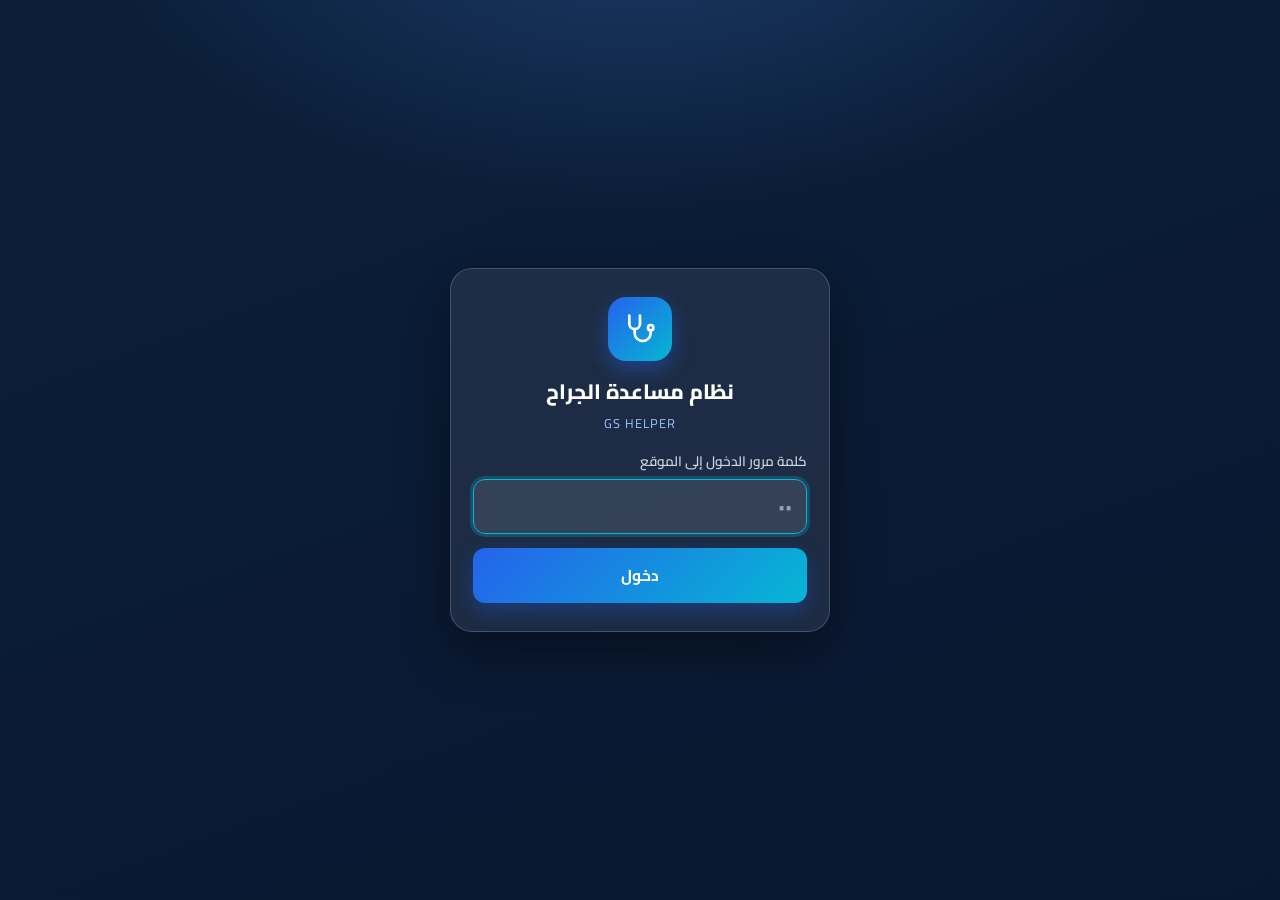
<file: index.html>
<!DOCTYPE html>
<html lang="ar" dir="rtl">
<head>
  <meta charset="UTF-8" />
  <meta name="viewport" content="width=device-width, initial-scale=1.0, viewport-fit=cover" />
  <title>GS Helper – نظام مساعدة الجراح</title>
  <meta name="description" content="نظام مساعدة الجراح: المقيمون، أرشيف المرضى، والمترجم الطبي - قسم الجراحة العامة." />
  <meta name="theme-color" content="#0b1f3a" />
  <link rel="stylesheet" href="assets/css/style.css" />
</head>
<body>

  <!-- شاشة الدخول (البوابة + تسجيل دخول المقيمين) -->
  <div class="login-screen" id="loginScreen" style="display:none;">
    <div class="login-card">
      <div class="logo" id="loginLogo"></div>
      <h2>نظام مساعدة الجراح</h2>
      <div class="sub">GS HELPER</div>

      <!-- المرحلة 1: بوابة الموقع -->
      <div id="stageGate">
        <label for="gatePass">كلمة مرور الدخول إلى الموقع</label>
        <input type="password" id="gatePass" placeholder="••" autocomplete="off" />
        <button class="btn" id="gateBtn">دخول</button>
        <div class="login-error" id="gateError">كلمة المرور غير صحيحة</div>
      </div>

      <!-- المرحلة 2: تسجيل دخول المقيم/المشرف -->
      <div id="stageLogin" style="display:none;">
        <label for="username">اسم المستخدم</label>
        <input type="text" id="username" placeholder=" مثال: اسمك " autocomplete="username" />
        <label for="password">كلمة المرور</label>
        <input type="password" id="password" placeholder="••••" autocomplete="current-password" />
        <button class="btn" id="loginBtn">تسجيل الدخول</button>
        <div class="login-error" id="loginError">اسم المستخدم أو كلمة المرور غير صحيحة</div>
        <p class="hint" style="color:#9ec1ff;"> تواصل معنا </p>
      </div>
    </div>
  </div>

  <!-- التطبيق -->
  <div id="app" style="display:none;">
    <header id="app-header"></header>
    <main class="container">
      <section class="card">
        <div class="section-title"><span class="bar"></span><span id="welcomeText">مرحباً بك</span></div>
        <p style="color:var(--text-muted); font-size:.92rem;">
          نظام مساعدة الجراح لقسم الجراحة العامة — اختر القسم الذي تريد الوصول إليه.
        </p>
      </section>

      <section class="tiles" id="homeTiles"></section>
    </main>
  </div>

  <nav id="bottom-nav"></nav>

  <script src="assets/js/users.js"></script>
  <script src="assets/js/auth.js"></script>
  <script src="assets/js/main.js"></script>
  <script>
    (function () {
      document.getElementById("loginLogo").innerHTML = ICONS.stethoscope;

      function showApp() {
        document.getElementById("loginScreen").style.display = "none";
        document.getElementById("app").style.display = "block";
        GSUI.initPage({ id: "home", title: "نظام مساعدة الجراح" });
        renderHome();
      }
      function showStageGate() {
        document.getElementById("loginScreen").style.display = "grid";
        document.getElementById("stageGate").style.display = "block";
        document.getElementById("stageLogin").style.display = "none";
        setTimeout(() => document.getElementById("gatePass").focus(), 100);
      }
      function showStageLogin() {
        document.getElementById("loginScreen").style.display = "grid";
        document.getElementById("stageGate").style.display = "none";
        document.getElementById("stageLogin").style.display = "block";
        setTimeout(() => document.getElementById("username").focus(), 100);
      }

      // تحديد المرحلة عند التحميل
      if (!GS.isGateOpen()) showStageGate();
      else if (!GS.isLoggedIn()) showStageLogin();
      else showApp();

      // المرحلة 1
      const gateBtn = document.getElementById("gateBtn");
      const gatePass = document.getElementById("gatePass");
      function tryGate() {
        const ok = GS.openGate(gatePass.value);
        if (ok) { document.getElementById("gateError").classList.remove("show"); showStageLogin(); }
        else { document.getElementById("gateError").classList.add("show"); gatePass.value = ""; gatePass.focus(); }
      }
      gateBtn.addEventListener("click", tryGate);
      gatePass.addEventListener("keydown", e => { if (e.key === "Enter") tryGate(); });

      // المرحلة 2
      const loginBtn = document.getElementById("loginBtn");
      const username = document.getElementById("username");
      const password = document.getElementById("password");
      function tryLogin() {
        const s = GS.login(username.value, password.value);
        if (s) { document.getElementById("loginError").classList.remove("show"); showApp(); }
        else { document.getElementById("loginError").classList.add("show"); password.value = ""; password.focus(); }
      }
      loginBtn.addEventListener("click", tryLogin);
      password.addEventListener("keydown", e => { if (e.key === "Enter") tryLogin(); });

      // كروت الصفحة الرئيسية
      function renderHome() {
        const s = GS.getSession();
        document.getElementById("welcomeText").textContent =
          "مرحباً، " + (s ? (s.name || s.username) : "زائر");

        const tiles = [
          { href: "residents.html",  icon: "users",     title: "المقيمون",      desc: "دليل المقيمين والتواصل" },
          { href: "archive.html",    icon: "archive",   title: "أرشيف المرضى",  desc: "إضافة وبحث وحذف" },
          { href: "translator.html", icon: "translate", title: "المترجم الطبي", desc: "قاموس هجين + بحث خارجي" },
          { href: "about.html",      icon: "info",      title: "حول النظام",    desc: "معلومات وفريق العمل" }
        ];
        if (GS.isAdmin()) {
          tiles.push({ href: "admin.html", icon: "shield", title: "لوحة التحكم", desc: "إدارة النظام (مشرف)" });
        }
        document.getElementById("homeTiles").innerHTML = tiles.map(t => `
          <a class="tile" href="${t.href}">
            <span class="ico">${ICONS[t.icon]}</span>
            <h3>${t.title}</h3>
            <p>${t.desc}</p>
          </a>`).join("");
      }
    })();
  </script>
</body>
</html>
</file>
<file: assets/css/style.css>
/* ===========================================================
   GS Helper – نظام مساعدة الجراح
   Global stylesheet (matches AUH General Surgery identity)
   =========================================================== */

@import url('https://fonts.googleapis.com/css2?family=Cairo:wght@400;500;600;700;800&display=swap');

:root {
  --bg: #eef2f7;
  --bg-grad-1: #e8eef6;
  --bg-grad-2: #dde7f3;
  --surface: rgba(255, 255, 255, 0.75);
  --surface-solid: #ffffff;
  --header-1: #0b1f3a;
  --header-2: #12325c;
  --primary: #2563eb;
  --primary-2: #06b6d4;
  --primary-soft: #e0f0ff;
  --text: #1e293b;
  --text-muted: #64748b;
  --border: rgba(148, 163, 184, 0.28);
  --danger: #dc2626;
  --danger-soft: #fee2e2;
  --success: #059669;
  --success-soft: #d1fae5;
  --warning: #d97706;
  --shadow: 0 10px 30px rgba(15, 31, 58, 0.10);
  --shadow-sm: 0 4px 14px rgba(15, 31, 58, 0.08);
  --radius: 18px;
  --radius-sm: 12px;
}

* { box-sizing: border-box; margin: 0; padding: 0; }

html { background: var(--bg); }

body {
  font-family: 'Cairo', system-ui, sans-serif;
  color: var(--text);
  background:
    radial-gradient(1100px 600px at 110% -10%, #d6e6fb 0%, transparent 55%),
    radial-gradient(900px 500px at -10% 0%, #e7fbff 0%, transparent 50%),
    linear-gradient(160deg, var(--bg-grad-1), var(--bg-grad-2));
  background-attachment: fixed;
  min-height: 100vh;
  line-height: 1.6;
  padding-bottom: 96px;
  -webkit-font-smoothing: antialiased;
}

.container {
  width: 100%;
  max-width: 720px;
  margin: 0 auto;
  padding: 0 16px;
}

/* ---------- Header ---------- */
.app-header {
  background: linear-gradient(135deg, var(--header-1), var(--header-2));
  color: #fff;
  border-radius: 0 0 26px 26px;
  box-shadow: var(--shadow);
  padding: 20px 16px 22px;
  position: sticky;
  top: 0;
  z-index: 50;
  backdrop-filter: blur(8px);
}
.app-header .header-inner {
  max-width: 720px;
  margin: 0 auto;
  display: flex;
  align-items: center;
  justify-content: space-between;
  gap: 12px;
}
.app-header .title-block { text-align: center; flex: 1; }
.app-header h1 { font-size: 1.25rem; font-weight: 800; letter-spacing: .3px; }
.app-header .subtitle {
  font-size: .72rem; font-weight: 600; letter-spacing: 2px;
  color: #9ec1ff; text-transform: uppercase; margin-top: 2px;
}
.header-btn {
  width: 44px; height: 44px; border-radius: 14px; border: none;
  background: linear-gradient(135deg, var(--primary), var(--primary-2));
  color: #fff; display: grid; place-items: center; cursor: pointer;
  box-shadow: 0 6px 16px rgba(37, 99, 235, .4);
  transition: transform .15s ease, filter .15s ease;
}
.header-btn:hover { transform: translateY(-1px); filter: brightness(1.05); }
.header-btn svg { width: 20px; height: 20px; }

.logout-link {
  background: rgba(255,255,255,.12); color:#fff; border:none;
  font-family: inherit; font-size:.78rem; font-weight:600; cursor:pointer;
  padding:8px 12px; border-radius:12px; display:flex; align-items:center; gap:6px;
  transition: background .15s ease;
}
.logout-link:hover { background: rgba(255,255,255,.22); }
.logout-link svg { width:16px; height:16px; }

/* ---------- Cards ---------- */
.card {
  background: var(--surface);
  backdrop-filter: blur(14px);
  border: 1px solid rgba(255,255,255,.6);
  border-radius: var(--radius);
  box-shadow: var(--shadow);
  padding: 18px;
  margin-top: 16px;
}
.section-title {
  display: flex; align-items: center; justify-content: flex-start;
  gap: 10px; font-size: 1.05rem; font-weight: 700; margin-bottom: 14px;
}
.section-title .bar {
  width: 6px; height: 22px; border-radius: 6px;
  background: linear-gradient(180deg, var(--primary), var(--primary-2));
}

/* ---------- Forms ---------- */
label { display:block; font-size:.85rem; font-weight:600; color: var(--text-muted); margin: 12px 0 6px; }
input, select, textarea {
  width: 100%; font-family: inherit; font-size: .95rem; color: var(--text);
  background: #fff; border: 1px solid var(--border); border-radius: var(--radius-sm);
  padding: 12px 14px; outline: none; transition: border-color .15s ease, box-shadow .15s ease;
}
input:focus, select:focus, textarea:focus {
  border-color: var(--primary); box-shadow: 0 0 0 3px rgba(37,99,235,.15);
}
textarea { resize: vertical; min-height: 80px; }

/* ---------- Buttons ---------- */
.btn {
  display: inline-flex; align-items: center; justify-content: center; gap: 8px;
  width: 100%; font-family: inherit; font-size: .98rem; font-weight: 700;
  color: #fff; border: none; cursor: pointer; padding: 13px 18px;
  border-radius: var(--radius-sm); margin-top: 14px;
  background: linear-gradient(135deg, var(--primary), var(--primary-2));
  box-shadow: 0 8px 20px rgba(37,99,235,.32);
  transition: transform .15s ease, filter .15s ease;
}
.btn:hover { transform: translateY(-1px); filter: brightness(1.05); }
.btn:active { transform: translateY(0); }
.btn svg { width: 18px; height: 18px; }
.btn-ghost {
  background: #fff; color: var(--primary); border: 1px solid var(--border);
  box-shadow: var(--shadow-sm);
}
.btn-danger { background: linear-gradient(135deg, #ef4444, #dc2626); box-shadow: 0 8px 20px rgba(220,38,38,.3); }
.btn-success { background: linear-gradient(135deg, #10b981, #059669); box-shadow: 0 8px 20px rgba(5,150,105,.3); }
.btn-sm { width: auto; padding: 9px 14px; font-size: .85rem; margin: 0; }
.btn-row { display: flex; gap: 10px; flex-wrap: wrap; }

/* ---------- Search ---------- */
.search-wrap { position: relative; margin-top: 6px; }
.search-wrap svg { position: absolute; right: 14px; top: 50%; transform: translateY(-50%); width: 18px; height: 18px; color: var(--text-muted); pointer-events:none; }
.search-wrap input { padding-right: 42px; }

/* ---------- Grid / Resident & patient cards ---------- */
.grid { display: grid; grid-template-columns: 1fr; gap: 12px; margin-top: 14px; }
@media (min-width: 560px) { .grid { grid-template-columns: 1fr 1fr; } }

.person-card {
  background: #fff; border: 1px solid var(--border); border-radius: var(--radius-sm);
  box-shadow: var(--shadow-sm); padding: 14px; display: flex; gap: 12px; align-items: center;
}
.person-card .avatar {
  width: 56px; height: 56px; border-radius: 50%; object-fit: cover;
  border: 2px solid var(--primary-soft); flex-shrink: 0;
}
.person-card .info { flex: 1; min-width: 0; }
.person-card .info h3 { font-size: .98rem; font-weight: 700; }
.person-card .info .en { font-size: .78rem; color: var(--text-muted); }
.badge {
  display: inline-block; font-size: .7rem; font-weight: 700; color: var(--primary);
  background: var(--primary-soft); padding: 2px 8px; border-radius: 999px; margin-top: 4px;
}
.person-card .actions { display: flex; gap: 8px; }
.icon-btn {
  width: 38px; height: 38px; border-radius: 12px; border: none; cursor: pointer;
  display: grid; place-items: center; color: #fff;
  transition: transform .15s ease, filter .15s ease;
}
.icon-btn:hover { transform: translateY(-1px); filter: brightness(1.05); }
.icon-btn svg { width: 18px; height: 18px; }
.icon-call { background: var(--primary); }
.icon-wa { background: #25d366; }

/* ---------- Patient card ---------- */
.patient-card {
  background: #fff; border: 1px solid var(--border); border-radius: var(--radius-sm);
  box-shadow: var(--shadow-sm); padding: 16px; margin-top: 12px;
}
.patient-card .pc-head { display:flex; justify-content: space-between; align-items: flex-start; gap: 10px; }
.patient-card h3 { font-size: 1.02rem; font-weight: 700; }
.patient-card .file-no { font-size:.78rem; color: var(--text-muted); }
.patient-card .rows { margin-top: 10px; display: grid; gap: 6px; }
.patient-card .row { display: flex; gap: 8px; font-size: .88rem; }
.patient-card .row .k { color: var(--text-muted); min-width: 78px; font-weight: 600; }
.patient-card .row .v { color: var(--text); }
.pc-actions { display: flex; gap: 8px; margin-top: 12px; }

/* ---------- Home tiles ---------- */
.tiles { display: grid; grid-template-columns: 1fr 1fr; gap: 14px; margin-top: 16px; }
.tile {
  background: var(--surface); backdrop-filter: blur(14px);
  border: 1px solid rgba(255,255,255,.6); border-radius: var(--radius);
  box-shadow: var(--shadow); padding: 18px 16px; text-decoration: none; color: var(--text);
  display: flex; flex-direction: column; gap: 10px; align-items: flex-start;
  transition: transform .15s ease, box-shadow .15s ease;
}
.tile:hover { transform: translateY(-3px); box-shadow: 0 16px 36px rgba(15,31,58,.16); }
.tile .ico {
  width: 48px; height: 48px; border-radius: 14px; display: grid; place-items: center; color: #fff;
  background: linear-gradient(135deg, var(--primary), var(--primary-2));
}
.tile .ico svg { width: 24px; height: 24px; }
.tile h3 { font-size: 1rem; font-weight: 700; }
.tile p { font-size: .8rem; color: var(--text-muted); }

/* ---------- Stats ---------- */
.stats { display: grid; grid-template-columns: 1fr 1fr; gap: 12px; }
.stat {
  background: #fff; border: 1px solid var(--border); border-radius: var(--radius-sm);
  padding: 16px; text-align: center; box-shadow: var(--shadow-sm);
}
.stat .num { font-size: 1.8rem; font-weight: 800; color: var(--primary); }
.stat .lbl { font-size: .82rem; color: var(--text-muted); margin-top: 2px; }

/* ---------- Bottom navigation ---------- */
.bottom-nav {
  position: fixed; bottom: 0; left: 0; right: 0; z-index: 60;
  background: rgba(255,255,255,.82); backdrop-filter: blur(16px);
  border-top: 1px solid var(--border);
  box-shadow: 0 -8px 24px rgba(15,31,58,.08);
}
.bottom-nav .nav-inner {
  max-width: 720px; margin: 0 auto; display: flex; justify-content: space-around;
  padding: 8px 6px calc(8px + env(safe-area-inset-bottom));
}
.bottom-nav a {
  display: flex; flex-direction: column; align-items: center; gap: 3px;
  text-decoration: none; color: var(--text-muted); font-size: .68rem; font-weight: 600;
  padding: 6px 8px; border-radius: 12px; transition: color .15s ease, background .15s ease;
}
.bottom-nav a svg { width: 22px; height: 22px; }
.bottom-nav a.active { color: var(--primary); background: var(--primary-soft); }

/* ---------- Login screen ---------- */
.login-screen {
  position: fixed; inset: 0; z-index: 100; display: grid; place-items: center;
  padding: 20px;
  background:
    radial-gradient(900px 500px at 50% -10%, #1b3a66 0%, transparent 60%),
    linear-gradient(160deg, var(--header-1), #0a1730);
}
.login-card {
  width: 100%; max-width: 380px; background: rgba(255,255,255,.08);
  backdrop-filter: blur(18px); border: 1px solid rgba(255,255,255,.18);
  border-radius: 22px; padding: 28px 22px; box-shadow: 0 20px 50px rgba(0,0,0,.4);
  color: #fff; text-align: center;
}
.login-card .logo {
  width: 64px; height: 64px; border-radius: 18px; margin: 0 auto 14px;
  background: linear-gradient(135deg, var(--primary), var(--primary-2));
  display: grid; place-items: center; box-shadow: 0 8px 20px rgba(37,99,235,.4);
}
.login-card .logo svg { width: 32px; height: 32px; color: #fff; }
.login-card h2 { font-size: 1.3rem; font-weight: 800; }
.login-card .sub { font-size: .8rem; color: #9ec1ff; margin: 4px 0 18px; letter-spacing: 1px; }
.login-card label { color: #cbd5e1; text-align: right; }
.login-card input { background: rgba(255,255,255,.1); border-color: rgba(255,255,255,.2); color: #fff; }
.login-card input::placeholder { color: rgba(255,255,255,.5); }
.login-card input:focus { border-color: var(--primary-2); box-shadow: 0 0 0 3px rgba(6,182,212,.25); }
.login-error {
  display: none; background: rgba(220,38,38,.2); border: 1px solid rgba(248,113,113,.4);
  color: #fecaca; font-size: .82rem; font-weight: 600; padding: 10px; border-radius: 12px; margin-top: 12px;
}
.login-error.show { display: block; }
.login-tabs { display:flex; gap:8px; margin-bottom: 6px; background: rgba(255,255,255,.08); padding:5px; border-radius: 14px; }
.login-tabs button {
  flex:1; border:none; background:transparent; color:#cbd5e1; font-family:inherit;
  font-weight:700; font-size:.85rem; padding:9px; border-radius:10px; cursor:pointer;
}
.login-tabs button.active { background: linear-gradient(135deg, var(--primary), var(--primary-2)); color:#fff; }

/* ---------- Toast ---------- */
.toast-wrap { position: fixed; left: 0; right: 0; bottom: 110px; z-index: 200; display: flex; flex-direction: column; align-items: center; gap: 8px; pointer-events:none; }
.toast {
  background: #0b1f3a; color: #fff; padding: 12px 18px; border-radius: 14px;
  font-size: .9rem; font-weight: 600; box-shadow: 0 12px 30px rgba(0,0,0,.3);
  display: flex; align-items: center; gap: 8px; animation: toastIn .3s ease;
  max-width: 90%;
}
.toast.success { background: #065f46; }
.toast.error { background: #991b1b; }
.toast svg { width: 18px; height: 18px; flex-shrink: 0; }
@keyframes toastIn { from { opacity: 0; transform: translateY(12px); } to { opacity: 1; transform: translateY(0); } }

/* ---------- Modal ---------- */
.modal-overlay {
  position: fixed; inset: 0; z-index: 150; background: rgba(11,31,58,.55);
  backdrop-filter: blur(4px); display: none; place-items: center; padding: 20px;
}
.modal-overlay.show { display: grid; }
.modal {
  width: 100%; max-width: 380px; background: #fff; border-radius: 20px;
  padding: 24px; box-shadow: 0 24px 60px rgba(0,0,0,.3); text-align: center;
  animation: toastIn .25s ease;
}
.modal .m-icon {
  width: 56px; height: 56px; border-radius: 50%; margin: 0 auto 14px; display: grid; place-items: center;
  background: var(--danger-soft); color: var(--danger);
}
.modal .m-icon svg { width: 28px; height: 28px; }
.modal h3 { font-size: 1.1rem; font-weight: 700; }
.modal p { font-size: .9rem; color: var(--text-muted); margin-top: 8px; }
.modal .m-actions { display: flex; gap: 10px; margin-top: 18px; }
.modal .m-actions .btn { margin: 0; }

/* ---------- Misc ---------- */
.empty {
  text-align: center; color: var(--text-muted); padding: 30px 10px; font-size: .9rem;
}
.hint { font-size: .78rem; color: var(--text-muted); margin-top: 8px; text-align: center; }
.translator-result { margin-top: 16px; }
.term-def { background: var(--primary-soft); border-radius: var(--radius-sm); padding: 14px; margin-top: 12px; }
.term-def .ar { font-size: 1.15rem; font-weight: 800; color: var(--primary); }
.term-def .label { font-size: .72rem; font-weight: 700; color: var(--text-muted); margin-top: 10px; }
.ext-links { display: grid; gap: 10px; margin-top: 14px; }
.ext-link {
  display: flex; align-items: center; gap: 10px; text-decoration: none; color: var(--text);
  background: #fff; border: 1px solid var(--border); border-radius: var(--radius-sm); padding: 12px 14px;
  font-weight: 600; font-size: .9rem; box-shadow: var(--shadow-sm); transition: transform .15s ease;
}
.ext-link:hover { transform: translateY(-1px); }
.ext-link .dot { width: 10px; height: 10px; border-radius: 50%; background: var(--primary); }
.about-text { font-size: .92rem; color: var(--text); line-height: 1.9; }
.pgy-group { margin-top: 16px; }
.pgy-group h4 { color: var(--primary); font-size: .95rem; font-weight: 700; margin-bottom: 8px; display:flex; align-items:center; gap:8px; }
.pgy-group ul { list-style: none; display: grid; gap: 6px; }
.pgy-group li { background:#fff; border:1px solid var(--border); border-radius: 10px; padding: 8px 12px; font-size:.88rem; }

.sr-only { position:absolute; width:1px; height:1px; padding:0; margin:-1px; overflow:hidden; clip:rect(0,0,0,0); white-space:nowrap; border:0; }
</file>
